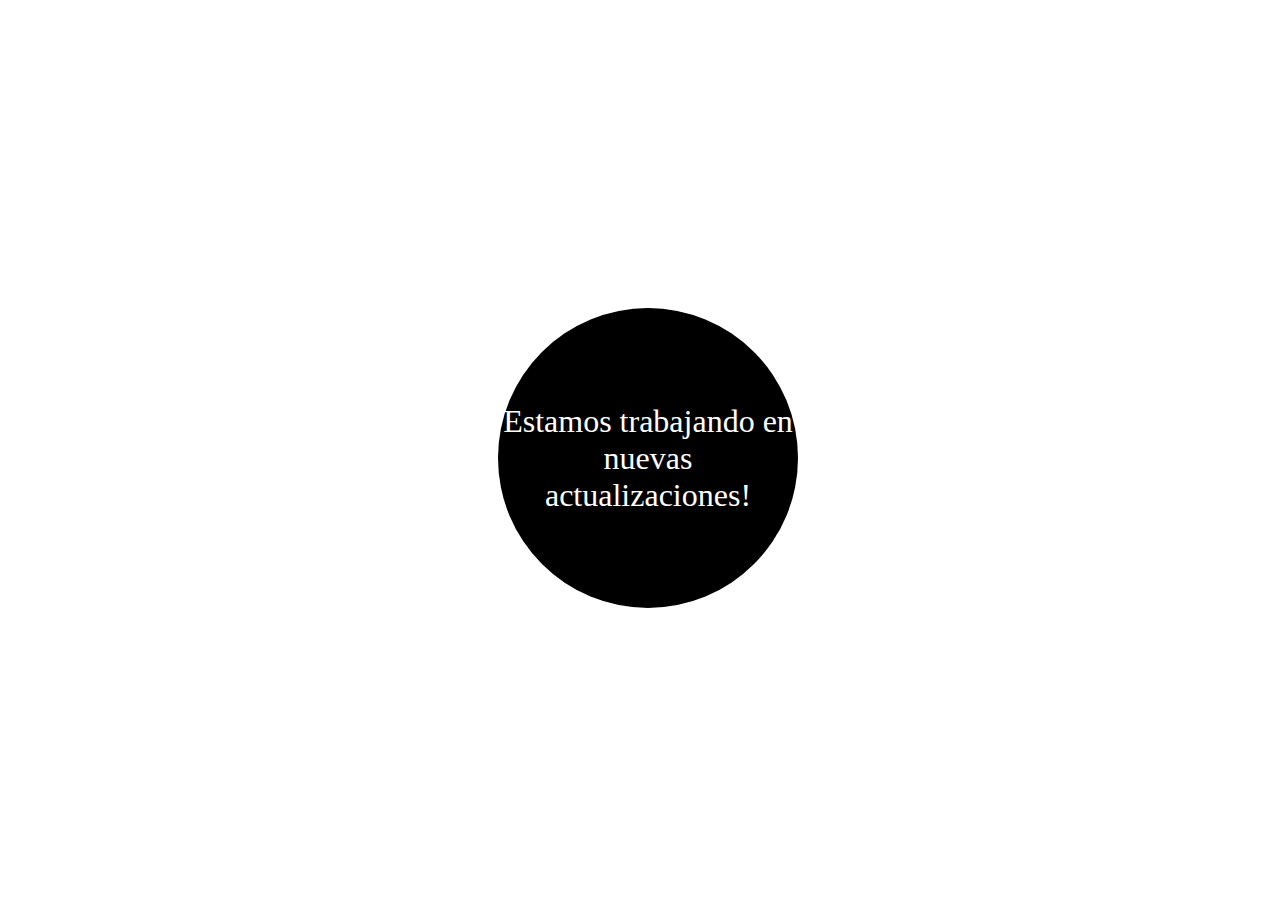
<file: landing.html>
<!DOCTYPE html>
<html lang="en">
<head>
    <meta charset="UTF-8">
    <meta http-equiv="X-UA-Compatible" content="IE=edge">
    <meta name="viewport" content="width=device-width, initial-scale=1.0">
    <title>Document</title>
    <link rel="stylesheet" href="./landing.css">
</head>
<body>
    <!-- create a div with a class 'circle' -->
    <a href="./index.html"><div class="circle">Estamos trabajando en nuevas actualizaciones!</div></a>
    <script src="./landing.js"></script>
</body>
</html>
</file>
<file: landing.css>
/* take the class cirlce and make a circle with a text center*/

body {
  width: 100vw;
  height: 100vh;
  display: flex;
  align-items: center;
  justify-content: center;
}

@keyframes latidos {
  from { transform: none; }
  50% { transform: scale(1.4); }
  to { transform: none; }
}

.circle { 
    width: 300px;
    height: 300px;
    display: flex;
    justify-content: center;
    align-items: center;
    border-radius: 50%;
    background-color: black;
    color: white;
    font-size: 2rem;
    text-align: center;
    animation: latidos 2s infinite;
    transform-origin: center;
}

/* make the circle change color each 1 second */
.circle:hover {
  background-color: red;
}

a {
  text-decoration: none;
  color: white;
}
</file>
